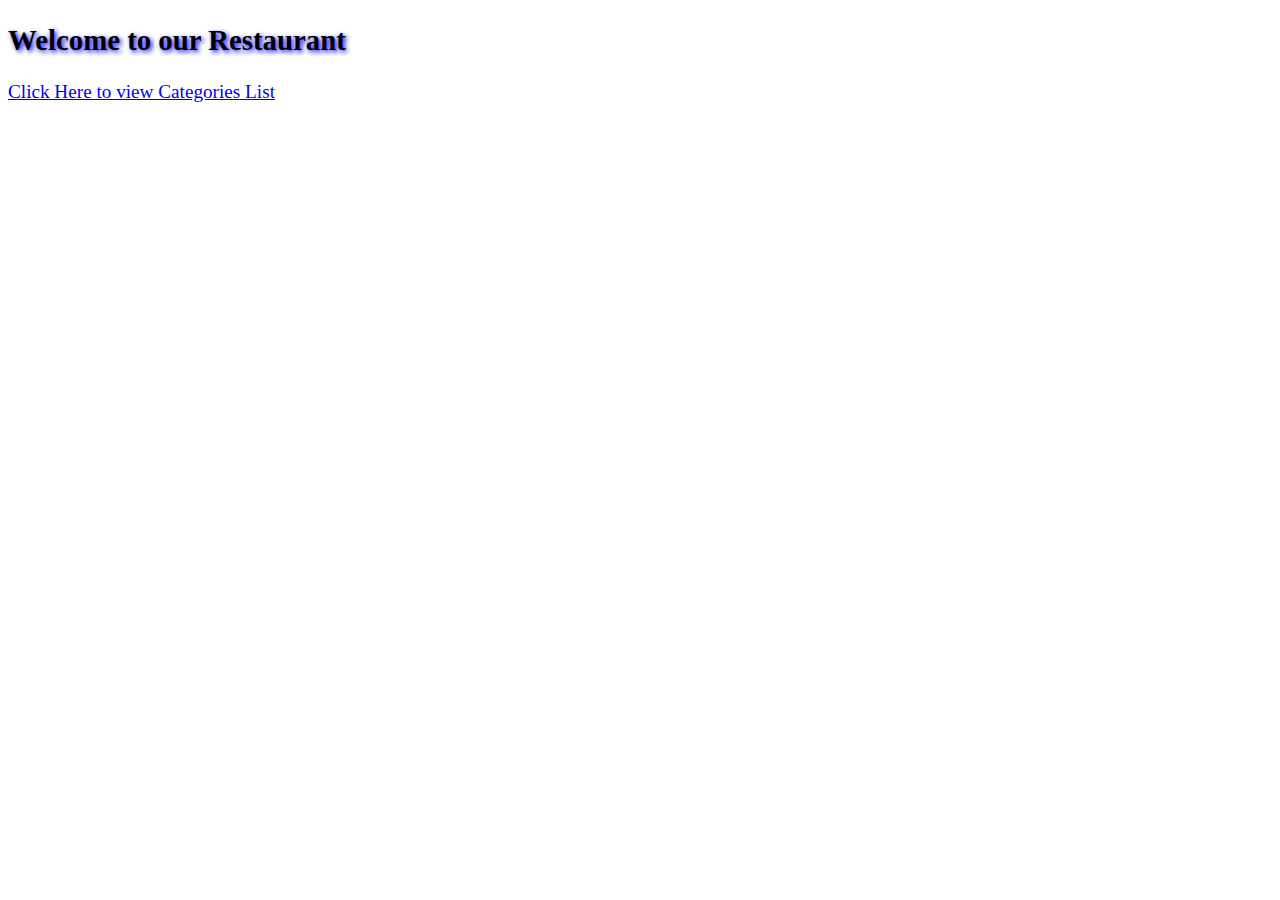
<file: index.html>
<!DOCTYPE html>
<html ng-app='MenuApp'>
  <head>
    <meta charset="utf-8">
    <link rel="stylesheet" href="css/styles.css">
    <link rel="stylesheet" href="https://maxcdn.bootstrapcdn.com/bootstrap/4.0.0-alpha.6/css/bootstrap.min.css" integrity="sha384-rwoIResjU2yc3z8GV/NPeZWAv56rSmLldC3R/AZzGRnGxQQKnKkoFVhFQhNUwEyJ" crossorigin="anonymous">

    <title>Restaurant App</title>
  </head>
  <body>

    <ui-view></ui-view>

    <!-- Libraries -->
	<script src="lib/jquery-3.2.1.min.js"></script>
    <script src="https://npmcdn.com/tether@1.2.4/dist/js/tether.min.js"></script>
    <script src="https://maxcdn.bootstrapcdn.com/bootstrap/4.0.0-alpha.6/js/bootstrap.min.js" integrity="sha384-vBWWzlZJ8ea9aCX4pEW3rVHjgjt7zpkNpZk+02D9phzyeVkE+jo0ieGizqPLForn" crossorigin="anonymous"></script>
    <script src="lib/angular.min.js"></script>
    <script src="lib/angular-ui-router.min.js"></script>

    <!-- Modules -->
    <!-- <script src="src/shoppinglist/shoppinglist.module.js"></script> -->

    <!-- Routes -->
    <!-- <script src="src/routes.js"></script> -->

    <!-- 'ShoppingList' module artifacts -->
    <!-- <script src="src/shoppinglist/shoppinglist.component.js"></script>
    <script src="src/shoppinglist/main-shoppinglist.controller.js"></script>
    <script src="src/shoppinglist/shoppinglist.service.js"></script>
    <script src="src/shoppinglist/item-detail.controller.js"></script> -->
    <script src="src/shoppinglist1/menuapp.module.js"></script>
    <script src="src/shoppinglist1/data.module.js"></script>

    <!-- Routes -->
    <script src="src/routes.js"></script>

    <!-- 'ShoppingList' module artifacts -->
    <script src="src/shoppinglist1/categories.component.js"></script>
    <script src="src/shoppinglist1/main-category-list.controller.js"></script>
    <script src="src/shoppinglist1/items.component.js"></script>
    <script src="src/shoppinglist1/item-detail.controller.js"></script>
    <script src="src/shoppinglist1/menudata.service.js"></script>


  </body>
</html>
</file>
<file: css/styles.css>
body {
  font-size: 1.2em;
}
h4 {
    text-shadow: 2px 2px 5px red;
}
h2 {
  text-shadow: 2px 2px 5px blue;

}
title {
    text-shadow: 2px 2px red;
}
.error {
  color: red;
  font-weight: bold;
  display: none;
}

.loading-icon {
  position: absolute;
  left: 50%;
  top: 10px;
}

li[ui-sref]:hover {
  display: inline-block;
  cursor: pointer;
  border: solid black 1px;
  padding-left: 5px;
  padding-right: 5px;

}
li[ui-sref]{
  color:blue;
  text-decoration: underline;
}
</file>
